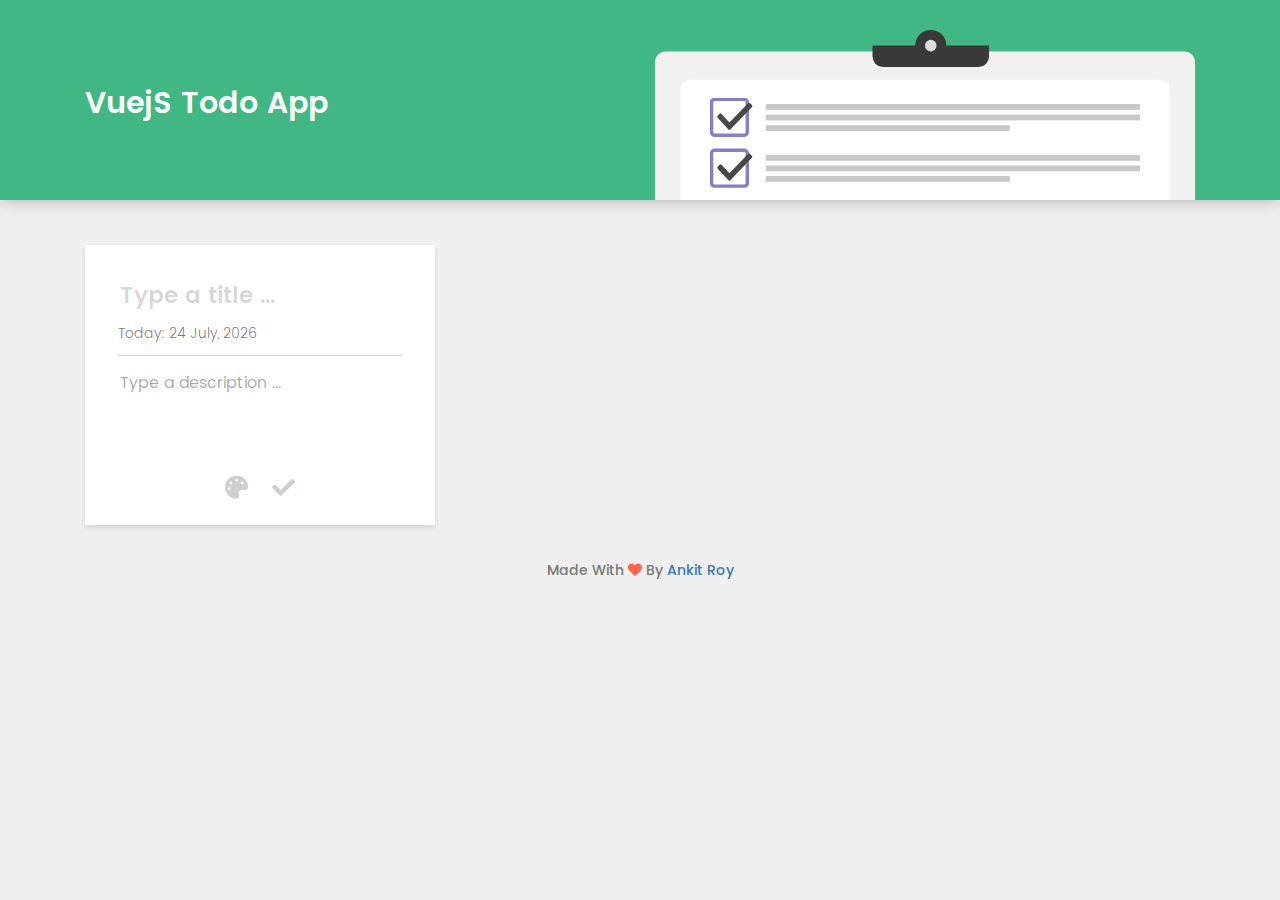
<file: index.html>
<!DOCTYPE html>
<html>
<head>
	<meta charset="UTF-8">
	<title>VueJs Todo</title>
	<meta name="viewport" content="width=device-width, initial-scale=1">
	<link rel="icon" type="image/png" sizes="16x16" href="favicon-96x96.png">
	<link href="css/reset.css" type="text/css" rel="stylesheet">
	<link href="css/all.css" type="text/css" rel="stylesheet">
	<link href="css/bootstrap.css" type="text/css" rel="stylesheet">
	<link href="todocss.css" type="text/css" rel="stylesheet">
</head>
<body>

	<div class="header" id="header" :class="{hash: isHashtag}">
		<div class="container">
			<div class="col-md-3 col-sm-5">
				<a href="index.html">
					<h2 v-if="isHashtag">#{{isHashtag}}</h2>
					<h2 v-else>VuejS Todo App</h2>
				</a>
			</div>
			<div class="col-md-6 col-md-push-3 col-sm-7">
				<div class="hold-img">
					<img v-if="isHashtag" src="img/Group 13.svg" alt="">
					<img v-else src="img/Group 10.svg" alt="">
				</div>
			</div>
		</div>
	</div>

	<div id="notes" class="notes">
		<div class="container">
			<!--Start-->
			<sticky-notes></sticky-notes>
		</div>
	</div>

	<footer>
		<div class="container">
			<span>Made With <i class="fas fa-heart"></i> By <a href="http://ankitray1.github.io">Ankit Roy</a></span>
		</div>
	</footer>
	
	<!--Scripts-->
	<script src="js/httpVueLoader.js" charset="utf-8"></script>
	<script src="js/vue.min.js" charset="utf-8"></script>
	<script src="js/vuejsTodo.js" charset="utf-8"></script>
</body>
</html>
</file>
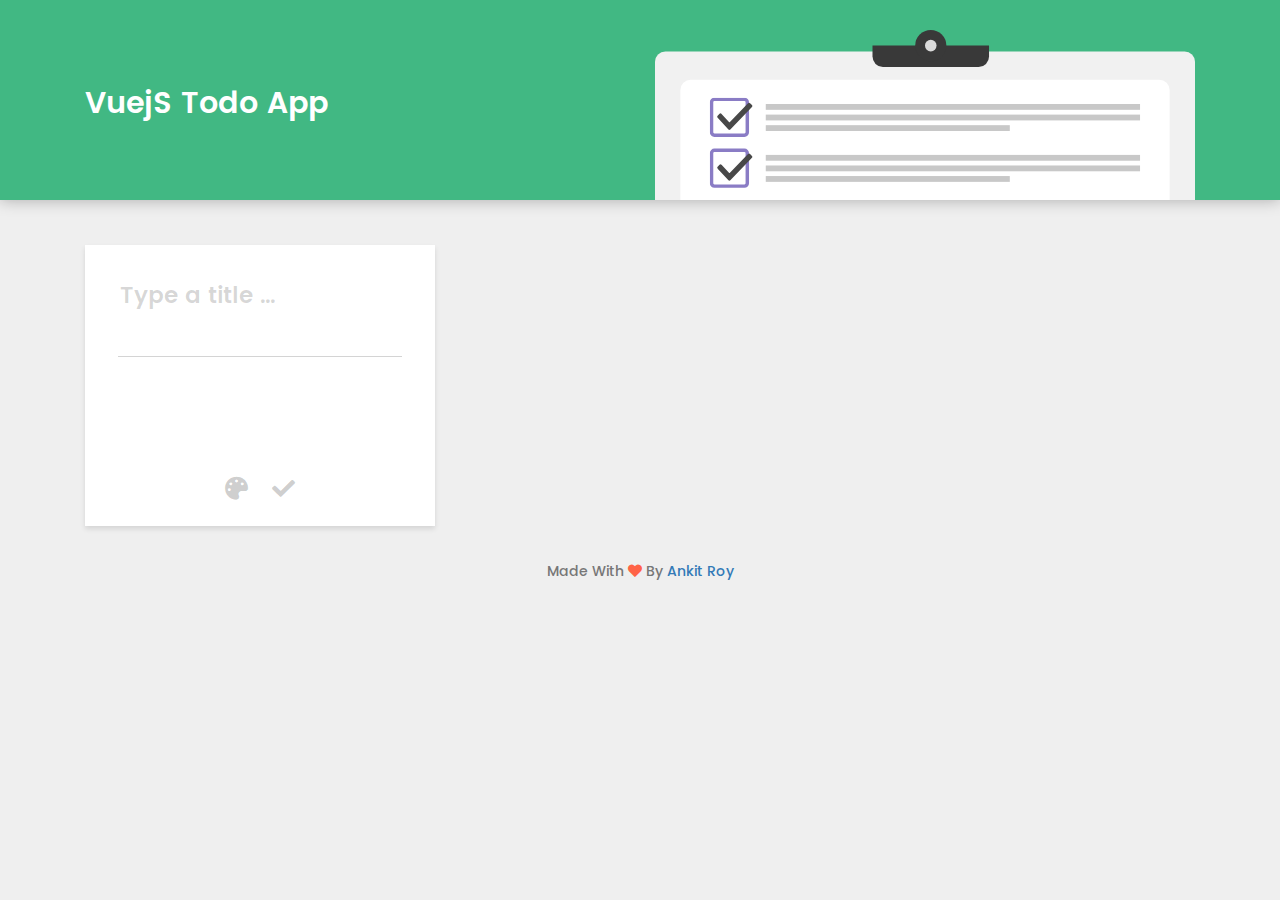
<file: share.html>
<!DOCTYPE html>
<html>
<head>
	<meta charset="UTF-8">
	<title>Shared Todo List</title>
	<meta name="viewport" content="width=device-width, initial-scale=1">
	<link rel="icon" type="image/png" sizes="16x16" href="favicon-96x96.png">
	<link href="css/reset.css" type="text/css" rel="stylesheet">
	<link href="css/all.css" type="text/css" rel="stylesheet">
	<link href="css/bootstrap.css" type="text/css" rel="stylesheet">
	<link href="todocss.css" type="text/css" rel="stylesheet">
</head>
<body>

	<div class="header shared-note" id="header">
		<div class="container">
			<div class="col-md-3 col-sm-5">
				<a href="index.html"><h2>Shared Note</h2></a>
			</div>
			<div class="col-md-6 col-md-push-3 col-sm-7">
				<div class="hold-img">
					<img src="img/Group 12.svg" alt="">
				</div>
			</div>
		</div>
	</div>

	<div id="notes" class="notes">
		<div class="container">
			<!--Start The Loop-->
			<shared-note></shared-note>
		</div>
	</div>

	<footer>
		<div class="container">
			<span>Made With <i class="fas fa-heart"></i> By <a href="http:/ankitray1.github.io">Ankit Roy</a></span>
		</div>
	</footer>
	
	<!--Scripts-->
	<script src="js/httpVueLoader.js" charset="utf-8"></script>
	<script src="js/vue.min.js" charset="utf-8"></script>
	<script src="js/vuejsTodo.js" charset="utf-8"></script>
</body>
</html>
</file>
<file: todocss.css>
/*
  [ General Information ]

  Project:        Vue Js Todo
  Author :        Ankit Roy
  Techologies:    Vue.js

  [ Important Classes ]

  .openDivs => opens the color palette & copied sign by changing it's 'scale' value
  .expand => unlock the height and remove the scroll-Bar to give the user full experience to read the note
  
  [ Colors Classes ]

  - We defined Colors as classes to dynamically switch between them
  { blue, red, yellow, purple, white }

  [ Main Structure ]

  + #notes
    + .add-note
    + .single-note.(color)
      + .notDone "Checkbox for To-Do Process"
      + input "Edit Title"
      + h2 "Print the title"
      + small "Print the date"
      + textarea "Edit Description"
      + p "Print the description"
      + .meta 
        + some "SPANSs" to control
      + .colors
      + .copied

  [ Fonts Used ]

  - Poppin 
    + Light
    + Medium
    + Regular
    + SemiBold

  - Toriom (Arabic) 
    + Light
    + Medium

  */

/* Embadded Fonts */
@font-face {
  font-family: 'font-awesome';
  src: url(fonts/fontawesome-webfont.ttf);
}

@font-face {
  font-family: 'glyphicons';
  src: url(fonts/glyphicons-halflings-regular.ttf);
}

@font-face {
  font-family: 'poppin-light';
  src: url(fonts/Poppins-Light.ttf);
}

@font-face {
  font-family: 'poppin-reg';
  src: url(fonts/Poppins-Regular.ttf);
}

@font-face {
  font-family: 'poppin-med';
  src: url(fonts/Poppins-Medium.ttf);
}

@font-face {
  font-family: 'poppin-sbold';
  src: url(fonts/Poppins-SemiBold.ttf);
}

@font-face {
  font-family: 'toriom-med';
  src: url(fonts/toriom-medium.ttf);
}

@font-face {
  font-family: 'toriom-light';
  src: url(fonts/toriom-light.ttf);
}


/*
-------------------
  Const
-------------------
*/
body {
  background-color: #EFEFEF;
  direction: ltr;
}
input:focus,
textarea:focus {
  outline: none;
}

a:hover {
  text-decoration: none;
}
/*
-------------------
  Header
-------------------
*/
.header {
  width: 100%;
  height: 200px;
  background-color: #41B883;
  box-shadow: 0px 0px 15px rgba(0, 0, 0, 0.29);
}
.header h2 {
  color: #fff;
  font-family: 'poppin-sbold';
  margin-top: 86px;
}
.hold-img {
  height: 200px;
  position: relative;
}
.header img {
  position: absolute;
  bottom: 0;
}
@media (max-width: 450px) {
  .header h2 {
    margin-top: 29px !important;
    margin-bottom: 0;
    text-align: center;
  }
  .hold-img {
    height: 138px !important;
  }
  .header img {
    height: 108px;
    left: 50%;
    transform: translateX(-50%);
  }
}
/*
-------------------
  Notes
-------------------
*/
.notes {
  margin: 45px 0 0;
}
/*-----Add Note-----*/
.notes .single-note input {
  width: 100%;
  border: none;
  background-color: unset;
  position: relative;
  margin-bottom: 10px;
}
.notes .single-note textarea::placeholder {
  color: rgba(0, 0, 0, 0.35);
}
.notes .single-note textarea {
  width: 100%;
  margin-bottom: -10px !important;
  background-color: unset;
  resize: none;
  border: none;
  margin-top: -1px;
}
.notes .single-note input::placeholder {
  color: rgba(0, 0, 0, 0.17);
}
.notes .single-note textarea::-webkit-scrollbar {
  width: 7px;
}
.notes .single-note textarea::-webkit-scrollbar-thumb {
  background-color: #7c7c7c;
}
.notes .single-note textarea::-webkit-scrollbar-track {
  background-color: #cfcfcf;
}
/*-----Single Note-----*/
.notes .single-note {
  padding: 33px 33px 20px;
  position: relative;
  background-color: #fff;
  box-shadow: 0 3px 5px rgba(0, 0, 0, 0.11);
  transition: all 0.3s;
  margin-bottom: 35px;
}
.notes .single-note:hover {
  box-shadow: 2px 7px 9px rgba(0, 0, 0, 0.11);
}
.notes .single-note .notDone {
  position: absolute;
  right: 20px;
  font-size: 20px;
  top: 20px;
  color: rgba(0, 0, 0, 0.4);
  cursor: pointer;
}
.notes .single-note h2,
.notes .single-note input {
  font-family: 'poppin-sbold', 'toriom-med';
  font-size: 23px;
  transition: all 0.3s;
  margin-top: 0;
}
.notes .single-note .isDone {
  text-decoration: line-through !important; 
  color: rgba(0, 0, 0, 0.3607843137254902) !important;
}
.notes .single-note small {
  font-family: 'poppin-light';
  font-size: 14px;
  color: rgba(0, 0, 0, 0.55);
}
.notes .single-note hr {
    border-top: 1px solid rgba(0, 0, 0, 0.17);
    margin: 12px 0;
}
.notes .single-note textarea,
.notes .single-note p {
  font-family: 'poppin-reg', 'toriom-light';
  font-size: 16px;
  color: rgba(0, 0, 0, 0.69);
  margin-bottom: 28px;
  word-wrap: break-word;
  height: 85px;
  transition: all 0.3s ease-in-out;
  overflow: auto;
  line-height: 28px;
}
.expand {
  height: auto !important;
  overflow: unset !important;
}
.notes .single-note p::-webkit-scrollbar {
  width: 7px;
}
.notes .single-note p::-webkit-scrollbar-thumb {
  background-color: #7c7c7c;
}
.notes .single-note p::-webkit-scrollbar-track {
  background-color: #cfcfcf;
}
.notes .single-note .meta {
  margin: 25px auto 0;
  display: table;
}
.notes .single-note .meta span {
  margin: 0 12px;
  font-size: 23px;
  transition: all 0.2s;
  color: hsla(0, 0%, 0%, 0.2);
  cursor: pointer;
}
.notes .single-note .meta span:hover {
  color: rgb(0, 0, 0, 0.4)
}

/*------Colors------*/
.openDivs {
  transform: translateX(-50%) scale(1) !important;
}
.colors,
.copied {
  display: -webkit-inline-box;
  padding: 15px;
  position: absolute;
  background-color: #fff;
  border-radius: 60px;
  box-shadow: 0 1px 5px rgba(0, 0, 0, 0.31);
  left: 50%;
  bottom: 60px;
  transition: all 0.3s ease-in-out;
  transform: translateX(-50%) scale(0);
}
.copied {
  padding: 6px 15px;
  color: #fff;
  background-color: #3e3e3e;
  border-radius: 60px;
  font-family: 'poppin-light';
  left: 50%;
}
.colors .circle {
  width: 30px;
  height: 30px;
  margin: 0 4px;
  cursor: pointer;
  border-radius: 50%; 
}
.colors .circle.selected {
  border: 2px dashed #777;
}
.yellow {
  background-color: #FFEDA5 !important;
}
.blue {
  background-color: #BCE0FF !important;
}
.red {
  background-color: #FFB2B2 !important;
}
.purple {
  background-color: #B0A4E6 !important;
}
.white   {
  background-color: #fff !important;
}
.whiteCircle   {
  background-color: #fff !important;
  border: 1px solid #ccc;
}

/*
  =====================
  Shared Note
  =====================
*/
.shared-note {
  background-color: #41B883;
}
.header.shared-note img {
  position: absolute;
  right: 20px;
  width: 41%;
  top: 14px;
}
.notes .single-note.shared p {
  height: auto !important;
  overflow: unset !important;
}

/*
  =====================
  #hash Notes
  =====================
*/
.hash {
  background-color: #607D8B;
}
.hash img {
  position: absolute;
  right: 20px;
  width: 28%;
  top: 24px;
}

/*
-----------------
  Footer
-----------------
*/
footer {
  margin: 0 0 40px;
}
footer span {
  display: block;
  text-align: center;
  font-family: 'poppin-med';
  color: #777;
}
footer span i {
  color: tomato;
}
</file>
